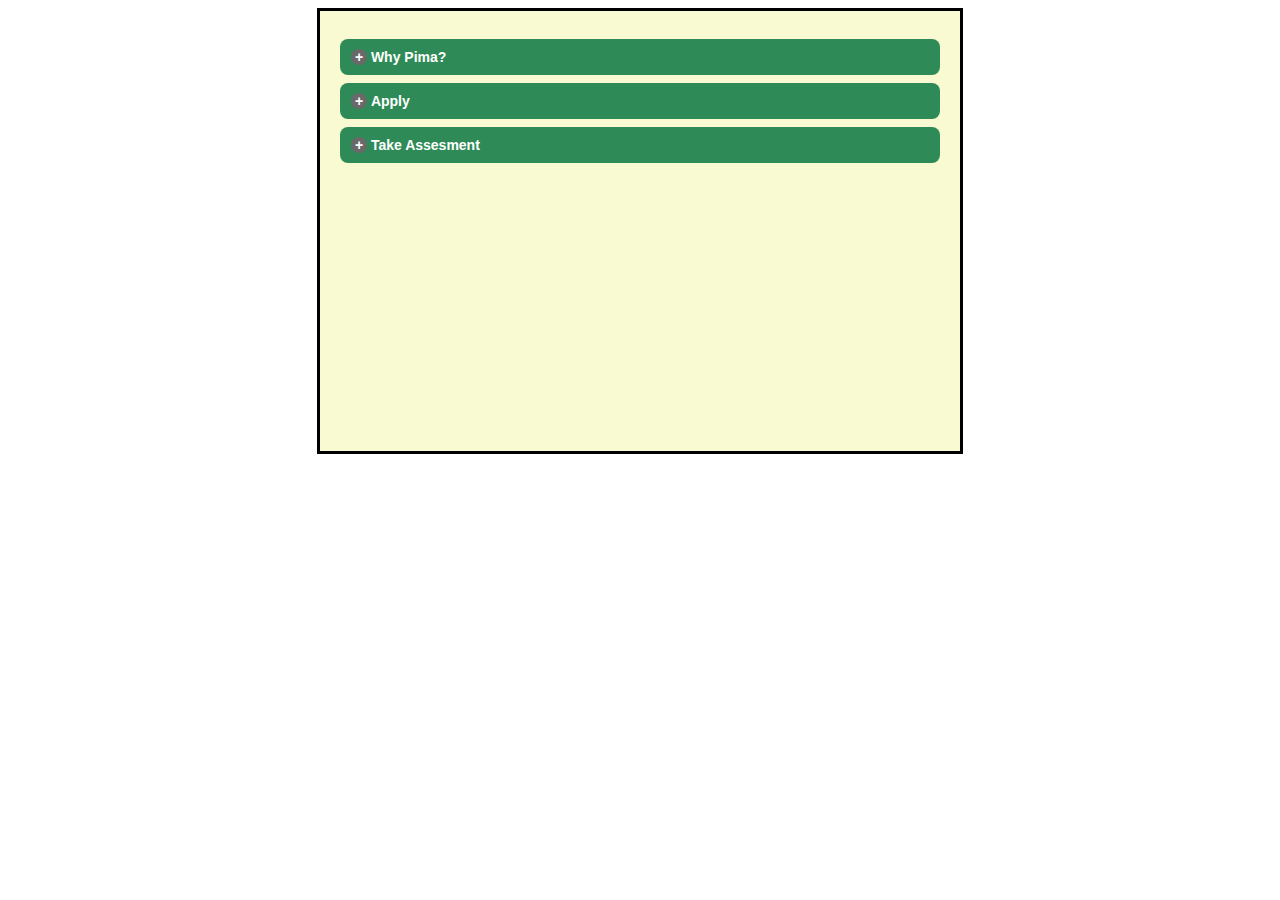
<file: Accordion/index.html>
﻿<!DOCTYPE html>
<html>
<head>
  <meta charset="UTF-8">
  <title>Vecta Corp. - 24/7 365 turnkey vSolutions for agile eBusinesses</title>
  <link rel="stylesheet" href="css/styles.css">
  <script src="js/jquery.js" type="text/javascript"></script>
  <script src="js/script.js" type="text/javascript"></script>
  <!--[if IE]><script src="http://html5shiv.googlecode.com/svn/trunk/html5.js"></script><![endif]-->
</head>

<body>
<div class="accordion_container">
		<div class="accordion_head">&nbsp;Why Pima?<span class="plusminus " style="text-align: center;">+</span></div>
			<div class="accordion_body" style="display: none;">
			<p>At vero eos et accusamus et iusto odio dignissimos ducimus qui blanditiis praesentium voluptatum deleniti atque corrupti quos dolores et quas molestias excepturi sint occaecati cupiditate non provident, similique sunt in culpa qui officia deserunt mollitia animi, id est laborum et dolorum fuga. Et harum quidem rerum facilis est et expedita distinctio. Nam libero tempore, cum soluta nobis est eligendi optio cumque nihil impedit quo minus id quod maxime placeat facere possimus, omnis voluptas assumenda est, omnis dolor repellendus. Temporibus autem quibusdam et aut officiis debitis aut rerum necessitatibus saepe eveniet ut et voluptates repudiandae sint et molestiae non recusandae. Itaque earum rerum hic tenetur a sapiente delectus, ut aut reiciendis voluptatibus maiores alias consequatur aut perferendis doloribus asperiores repellat.</p>
			</div>
		<div class="accordion_head">&nbsp;Apply<span class="plusminus " style="text-align: center;">+</span></div>
			<div class="accordion_body" style="display: none;">
			<p>On the other hand, we denounce with righteous indignation and dislike men who are so beguiled and demoralized by the charms of pleasure of the moment, so blinded by desire, that they cannot foresee the pain and trouble that are bound to ensue; and equal blame belongs to those who fail in their duty through weakness of will, which is the same as saying through shrinking from toil and pain. These cases are perfectly simple and easy to distinguish. In a free hour, when our power of choice is untrammelled and when nothing prevents our being able to do what we like best, every pleasure is to be welcomed and every pain avoided. But in certain circumstances and owing to the claims of duty or the obligations of business it will frequently occur that pleasures have to be repudiated and annoyances accepted. The wise man therefore always holds in these matters to this principle of selection: he rejects pleasures to secure other greater pleasures, or else he endures pains to avoid worse pains</p>
			</div>
		<div class="accordion_head">&nbsp;Take Assesment<span class="plusminus " style="text-align: center;">+</span></div>
			<div class="accordion_body" style="display: none;">
			<p>On the other hand, we denounce with righteous indignation and dislike men who are so beguiled and demoralized by the charms of pleasure of the moment, so blinded by desire, that they cannot foresee the pain and trouble that are bound to ensue; and equal blame belongs to those who fail in their duty through weakness of will, which is the same as saying through shrinking from toil and pain. These cases are perfectly simple and easy to distinguish. In a free hour, when our power of choice is untrammelled and when nothing prevents our being able to do what we like best, every pleasure is to be welcomed and every pain avoided. But in certain circumstances and owing to the claims of duty or the obligations of business it will frequently occur that pleasures have to be repudiated and annoyances accepted. The wise man therefore always holds in these matters to this principle of selection: he rejects pleasures to secure other greater pleasures, or else he endures pains to avoid worse pains</p>
			</div>
 
	</div>
</body>
</html>
</file>
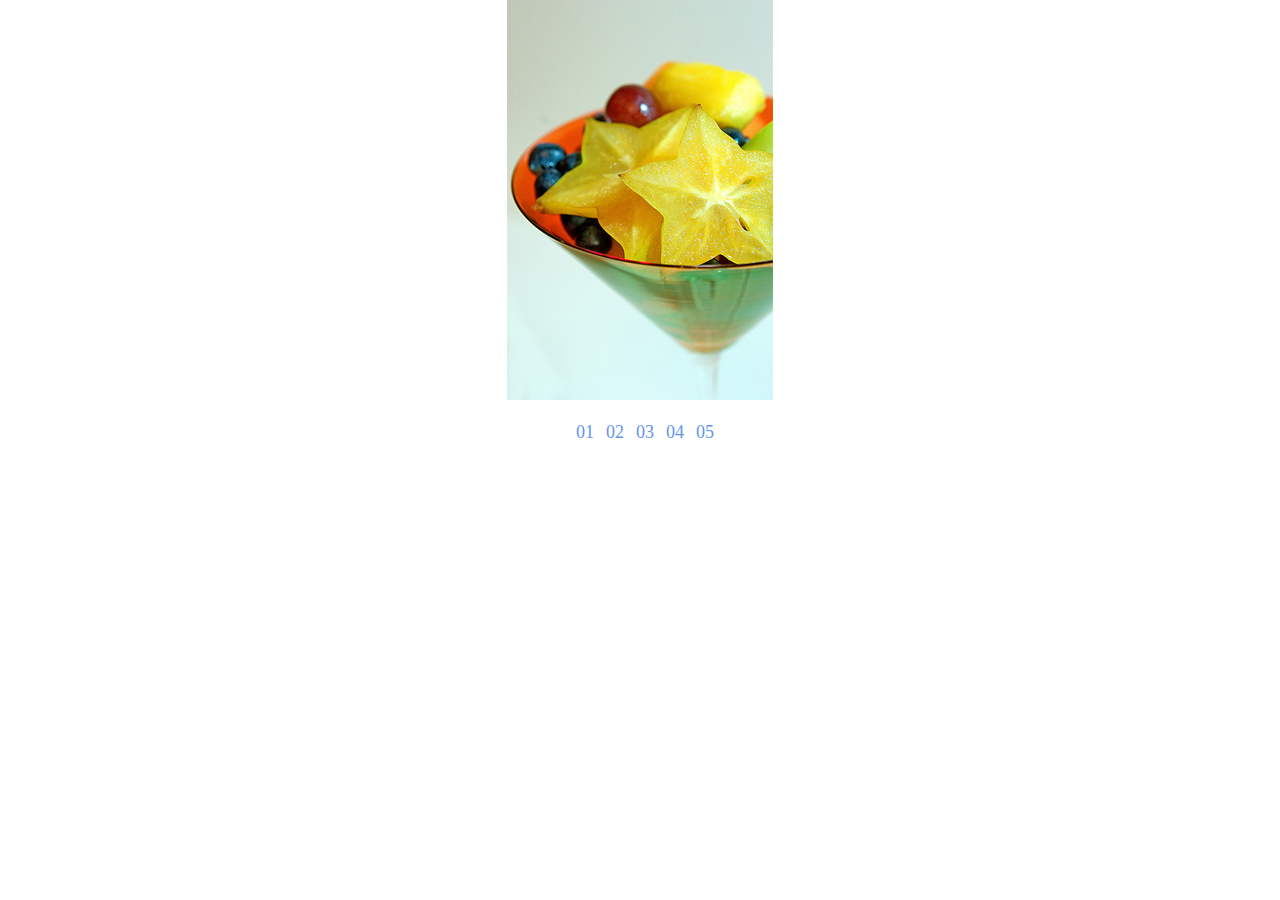
<file: part02/index.html>
<!DOCTYPE html>
<html lang="en">
<head>
	<meta charset="UTF-8">
	<title>Document</title>
	<script src="js/jquery.js" type="text/javascript"></script>
	<script src="js/script.js" type="text/javascript"></script>
	<link href="css/styles.css" type="text/css" rel="stylesheet">
</head>
<body>
    <div class="container">
	    <div class="slide">
	           <img class="one" src="images/fruit01.jpg" />
	           <img class="two" src="images/fruit02.jpg" />
	           <img class="three" src="images/fruit03.jpg" />
	           <img class="four" src="images/fruit04.jpg" />
	           <img class="five" src="images/fruit05.jpg" />
	       </div>
            <div class="sldrbtns">
               <button id="1">01</button>
               <button id="2">02</button>
               <button id="3">03</button>
               <button id="4">04</button>
               <button id="5">05</button>
           </div>
    </div>
</body>
</html>
</file>
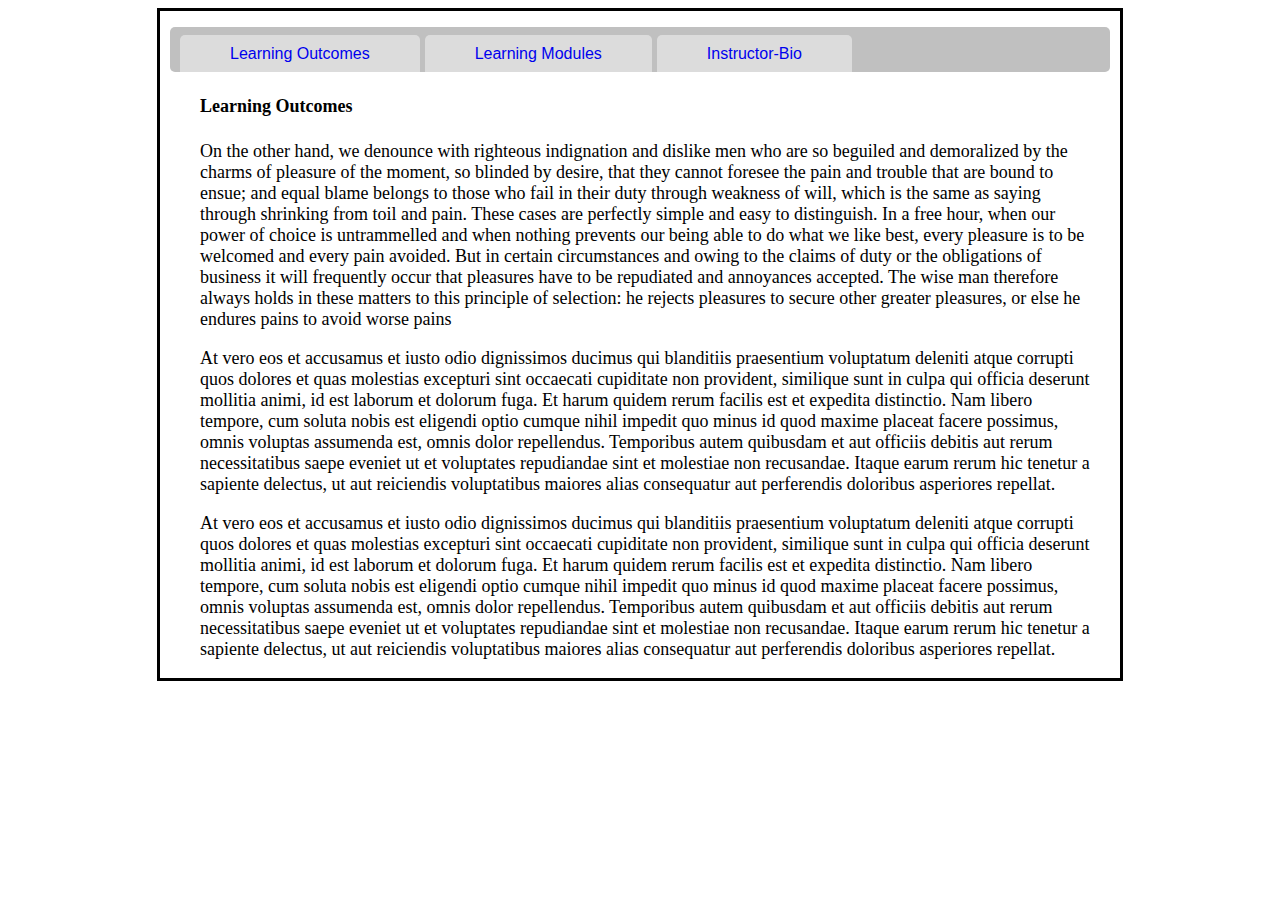
<file: Tabbed Menu Bar/index.html>
<!DOCTYPE html>
<html lang="en">
<head>
	<meta charset="UTF-8">
	<title>Document</title>
	<script src="js/jquery.js" type="text/javascript"></script>
	<script src="js/script.js" type="text/javascript"></script>
	<link href="css/styles.css" type="text/css" rel="stylesheet">
</head>
<body>
<div class="container">
 <div id="background">
	<ul>
		<li><a href="#" id="outcome">Learning Outcomes</a></li>
		<li><a href="#" id="module">Learning Modules</a></li>
		<li><a href="#" id="bio">Instructor-Bio</a></li>
	</ul>
 </div>
 <div class="1">
 	<h4>Learning Outcomes</h4>
 	<p>
 		On the other hand, we denounce with righteous indignation and dislike men who are so beguiled and demoralized by the charms of pleasure of the moment, so blinded by desire, that they cannot foresee the pain and trouble that are bound to ensue; and equal blame belongs to those who fail in their duty through weakness of will, which is the same as saying through shrinking from toil and pain. These cases are perfectly simple and easy to distinguish. In a free hour, when our power of choice is untrammelled and when nothing prevents our being able to do what we like best, every pleasure is to be welcomed and every pain avoided. But in certain circumstances and owing to the claims of duty or the obligations of business it will frequently occur that pleasures have to be repudiated and annoyances accepted. The wise man therefore always holds in these matters to this principle of selection: he rejects pleasures to secure other greater pleasures, or else he endures pains to avoid worse pains
 	</p>
 	<p>
 		At vero eos et accusamus et iusto odio dignissimos ducimus qui blanditiis praesentium voluptatum deleniti atque corrupti quos dolores et quas molestias excepturi sint occaecati cupiditate non provident, similique sunt in culpa qui officia deserunt mollitia animi, id est laborum et dolorum fuga. Et harum quidem rerum facilis est et expedita distinctio. Nam libero tempore, cum soluta nobis est eligendi optio cumque nihil impedit quo minus id quod maxime placeat facere possimus, omnis voluptas assumenda est, omnis dolor repellendus. Temporibus autem quibusdam et aut officiis debitis aut rerum necessitatibus saepe eveniet ut et voluptates repudiandae sint et molestiae non recusandae. Itaque earum rerum hic tenetur a sapiente delectus, ut aut reiciendis voluptatibus maiores alias consequatur aut perferendis doloribus asperiores repellat.
 	</p>
 	<p>
 		At vero eos et accusamus et iusto odio dignissimos ducimus qui blanditiis praesentium voluptatum deleniti atque corrupti quos dolores et quas molestias excepturi sint occaecati cupiditate non provident, similique sunt in culpa qui officia deserunt mollitia animi, id est laborum et dolorum fuga. Et harum quidem rerum facilis est et expedita distinctio. Nam libero tempore, cum soluta nobis est eligendi optio cumque nihil impedit quo minus id quod maxime placeat facere possimus, omnis voluptas assumenda est, omnis dolor repellendus. Temporibus autem quibusdam et aut officiis debitis aut rerum necessitatibus saepe eveniet ut et voluptates repudiandae sint et molestiae non recusandae. Itaque earum rerum hic tenetur a sapiente delectus, ut aut reiciendis voluptatibus maiores alias consequatur aut perferendis doloribus asperiores repellat.
 	</p>
 </div>
 
 
 <div class="2">
 <h4>Learning Modules</h4>
	 <p>
		At vero eos et accusamus et iusto odio dignissimos ducimus qui blanditiis praesentium voluptatum deleniti atque corrupti quos dolores et quas molestias excepturi sint occaecati cupiditate non provident, similique sunt in culpa qui officia deserunt mollitia animi, id est laborum et dolorum fuga. Et harum quidem rerum facilis est et expedita distinctio. Nam libero tempore, cum soluta nobis est eligendi optio cumque nihil impedit quo minus id quod maxime placeat facere possimus, omnis voluptas assumenda est, omnis dolor repellendus. Temporibus autem quibusdam et aut officiis debitis aut rerum necessitatibus saepe eveniet ut et voluptates repudiandae sint et molestiae non recusandae. Itaque earum rerum hic tenetur a sapiente delectus, ut aut reiciendis voluptatibus maiores alias consequatur aut perferendis doloribus asperiores repellat.
	 </p>
	 <p>
		On the other hand, we denounce with righteous indignation and dislike men who are so beguiled and demoralized by the charms of pleasure of the moment, so blinded by desire, that they cannot foresee the pain and trouble that are bound to ensue; and equal blame belongs to those who fail in their duty through weakness of will, which is the same as saying through shrinking from toil and pain. These cases are perfectly simple and easy to distinguish. In a free hour, when our power of choice is untrammelled and when nothing prevents our being able to do what we like best, every pleasure is to be welcomed and every pain avoided. But in certain circumstances and owing to the claims of duty or the obligations of business it will frequently occur that pleasures have to be repudiated and annoyances accepted. The wise man therefore always holds in these matters to this principle of selection: he rejects pleasures to secure other greater pleasures, or else he endures pains to avoid worse pains
	 </p>
 </div>
 
 <div class="3">
 <h4>Instructor: Zak Ruvalcaba</h4>
	 <p>
	 Lorem ipsum dolor sit amet, consectetur adipiscing elit, sed do eiusmod tempor incididunt ut labore et dolore magna aliqua. Ut enim ad minim veniam, quis nostrud exercitation ullamco laboris nisi ut aliquip ex ea commodo consequat. Duis aute irure dolor in reprehenderit in voluptate velit esse cillum dolore eu fugiat nulla pariatur. Excepteur sint occaecat cupidatat non proident, sunt in culpa qui officia deserunt mollit anim id est laborum.
	 </p>
 
	 <p>
	 Sed ut perspiciatis unde omnis iste natus error sit voluptatem accusantium doloremque laudantium, totam rem aperiam, eaque ipsa quae ab illo inventore veritatis et quasi architecto beatae vitae dicta sunt explicabo. Nemo enim ipsam voluptatem quia voluptas sit aspernatur aut odit aut fugit, sed quia consequuntur magni dolores eos qui ratione voluptatem sequi nesciunt. Neque porro quisquam est, qui dolorem ipsum quia dolor sit amet, consectetur, adipisci velit, sed quia non numquam eius modi tempora incidunt ut labore et dolore magnam aliquam quaerat voluptatem. Ut enim ad minima veniam, quis nostrum exercitationem ullam corporis suscipit laboriosam, nisi ut aliquid ex ea commodi consequatur? Quis autem vel eum iure reprehenderit qui in ea voluptate velit esse quam nihil molestiae consequatur, vel illum qui dolorem eum fugiat quo voluptas nulla pariatur	
	 </p>
 
	 <p>
	 Sed ut perspiciatis unde omnis iste natus error sit voluptatem accusantium doloremque laudantium, totam rem aperiam, eaque ipsa quae ab illo inventore veritatis et quasi architecto beatae vitae dicta sunt explicabo. Nemo enim ipsam voluptatem quia voluptas sit aspernatur aut odit aut fugit, sed quia consequuntur magni dolores eos qui ratione voluptatem sequi nesciunt. Neque porro quisquam est, qui dolorem ipsum quia dolor sit amet, consectetur, adipisci velit, sed quia non numquam eius modi tempora incidunt ut labore et dolore magnam aliquam quaerat voluptatem. Ut enim ad minima veniam, quis nostrum exercitationem ullam corporis suscipit laboriosam, nisi ut aliquid ex ea commodi consequatur? Quis autem vel eum iure reprehenderit qui in ea voluptate velit esse quam nihil molestiae consequatur, vel illum qui dolorem eum fugiat quo voluptas nulla pariatur
	 </p>
 	</div>
</div>
</body>
</html>
</file>
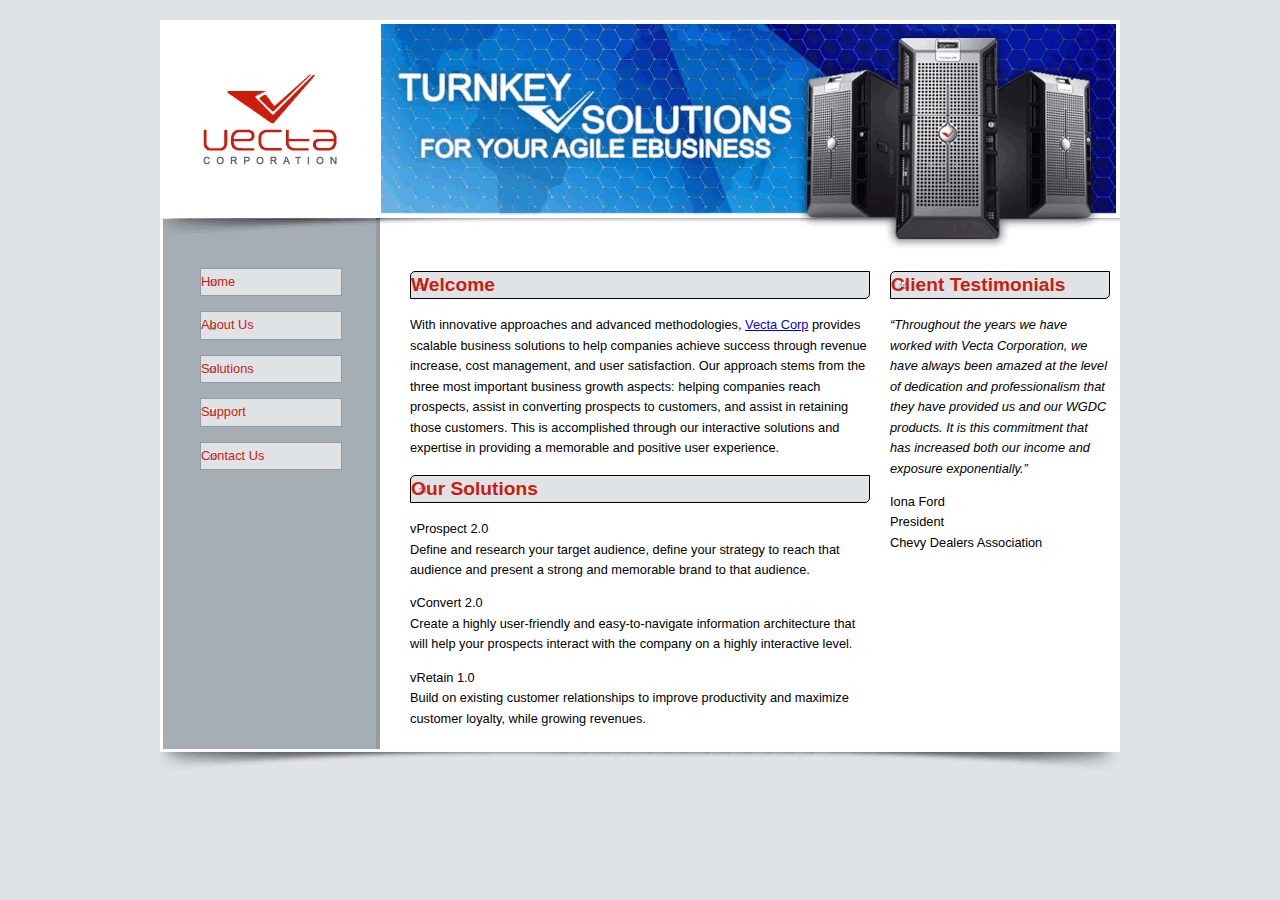
<file: vectacorp/index.html>
﻿<!DOCTYPE html>
<html>
<head>
  <meta charset="UTF-8">
  <title>Vecta Corp. - 24/7 365 turnkey vSolutions for agile eBusinesses</title>
  <link href="styles/normalize.css" type="text/css" rel="stylesheet">
  <link href="styles/styles.css" type="text/css" rel="stylesheet">
  <!--[if IE]><script src="http://html5shiv.googlecode.com/svn/trunk/html5.js"></script><![endif]-->
    <script src="scripts/jquery.js" type="text/javascript" charset="utf-8"></script>
    <script src="scripts/script.js" type="text/javascript" charset="utf-8"></script>
</head>

<body>
    <main>
		<header></header>
		<nav>
			<ul>
				<li><a href="#">Home</a></li>
				<li><a href="#">About Us</a></li>
				<li><a href="#">Solutions</a></li>
				<li><a href="#">Support</a></li>
				<li><a href="#">Contact Us</a></li>
			</ul>
		</nav>
		<section>
			<h2>Welcome</h2>

			<p>With innovative approaches and advanced methodologies, <b>Vecta Corporation</b> provides scalable business solutions to help companies achieve success through revenue increase, cost management, and user satisfaction. Our approach stems from the three most important business growth aspects: helping companies reach prospects, assist in converting prospects to customers, and assist in retaining those customers. This is accomplished through our interactive solutions and expertise in providing a memorable and positive user experience.</p>
			
			<h2>Our Solutions</h2> 
			
			<p class="vprospect">vProspect 2.0<br>
			Define and research your target audience, define your strategy to reach that audience and present a strong and memorable brand to that audience.</p>
			
			<p class="vconvert">vConvert 2.0<br>
			Create a highly user-friendly and easy-to-navigate information architecture that will help your prospects interact with the company on a highly interactive level.</p>
			
			<p class="vretain">vRetain 1.0<br>
			Build on existing customer relationships to improve productivity and maximize customer loyalty, while growing revenues.</p>
		</section>
		<aside>
			<h2>Client Testimonials</h2>
			
			<p>Throughout the years we have worked with Vecta Corporation, we have always been amazed at the level of dedication and professionalism that they have provided us and our WGDC products. It is this commitment that has increased both our income and exposure exponentially.</p>
			
			<p>Iona Ford<br>
			President</p>
		</aside>
		<footer></footer>
	</main>
</body>
</html>
</file>
<file: Accordion/css/styles.css>
.accordion_container {
 	width: 500px;
    border: solid;
    background-color: lightgoldenrodyellow;;
    width: 600px;
    margin: auto;
    height: 400px;
    padding: 20px;
}
.accordion_head {
	background-color:#2E8B57;
    color: white;
    cursor: pointer;
    font-family: arial;
    font-size: 14px;
	margin: 0 0 1px 0;
    padding: 10px 11px;
	font-weight: bold;
    border-radius: 8px;
    margin-top: 8px;
}
.accordion_body {
	background: none;
}
.accordion_body p{
	padding: 18px 5px;
	margin: 0px;
}
.plusminus{
	float:left;
    width: 16px;
    border-radius: 10px;
    background-color: #696969;
}
.clicked {
  background-color: #F5DEB3;
}
</file>
<file: part02/css/styles.css>
.container {
    max-width: 286px;
    height: auto;
    margin: 0 auto;
}
.slide {
	width: 286px;
	height: 400px;
    position: inherit;
    margin: 0 10px 10px 10px;
}
.slide img {
	position: absolute;
	top: 0;
    margin: 0 auto;
}
.sldrbtns {
    width: 150px;
    margin: 0 75px;
}
.buttons {
	background-color: white;
	border-color: transparent;
	font-size: 18px;
	padding: 2px;
	font-family: serif;
	color: cornflowerblue;
}
.buttons:hover{
	border-bottom-color: black;
	color: black;
}
</file>
<file: Tabbed Menu Bar/css/styles.css>
ul li{
	display: inline;
	padding: 10px;
	margin-right: 1px;
	background-color: #DCDCDC;
	border-radius: 5px 5px 0 0;
	
}
ul{
	padding-top: 18px;
	margin-left: -30px;
}
ul li a{
	padding: 40px;
	text-decoration: none;
	font-family: sans-serif
}
#background{
	background-color: #C0C0C0;
	width: 940px;
	height: 45px;
	margin-left: 10px;
	border-radius: 5px;
}
.container{
	width: 960px;
	margin: auto;
	border: solid;
	text-align: left;
}
.container p,h4 {
	font-size: 18px;
	width: 900px;
	padding-left: 40px;
}
.menus:hover{
	background-color: white;
}
</file>
<file: vectacorp/styles/styles.css>
body {
	background:		#DFE3E6;
	font-size:		0.8em;
	line-height:	1.6em;
}
main, header, footer {
	width:			960px;
}
main {
	background:		#FFFFFF url('../images/bg.gif') repeat-y;
	margin:			20px auto 0 auto;
}
header {
	height:			235px;
	background:		url('../images/header.gif') no-repeat;
}
nav, section, aside {
	float:			left;
	min-height:		200px;
}
nav {
	width:			230px;
}
nav ul {
	list-style-type: none;
}
nav ul li a.navigation {
	display:		block;
	margin-bottom:	15px;
	width:			120px;
	text-decoration:none;
}
nav ul li a.navigation:hover {
	background:		#EDEDED;
	color:			#000000;
}
section {
	width:			460px;
	margin:			0 20px;
}
section .vprospect {
	background:		url('../images/logo_vprospect.gif');
}
section .vconvert {
	background:		url('../images/logo_vconvert.gif');
}
section .vretain {
	background:		url('../images/logo_vretain.gif');
}
section .vprospect, section .vconvert, section .vretain {
	padding-left:	70px;
	background-repeat: no-repeat;
	background-position: 0 5px;
}
aside {
	width:			220px;
	padding-right:	10px;
}
section h2, aside h2, nav ul li a {
	background:		url('../images/icon_checker.gif') no-repeat 7px;
}
footer {
	height:			30px;
	background:		url('../images/footer.gif') no-repeat;
	clear:			both;
}
</file>
